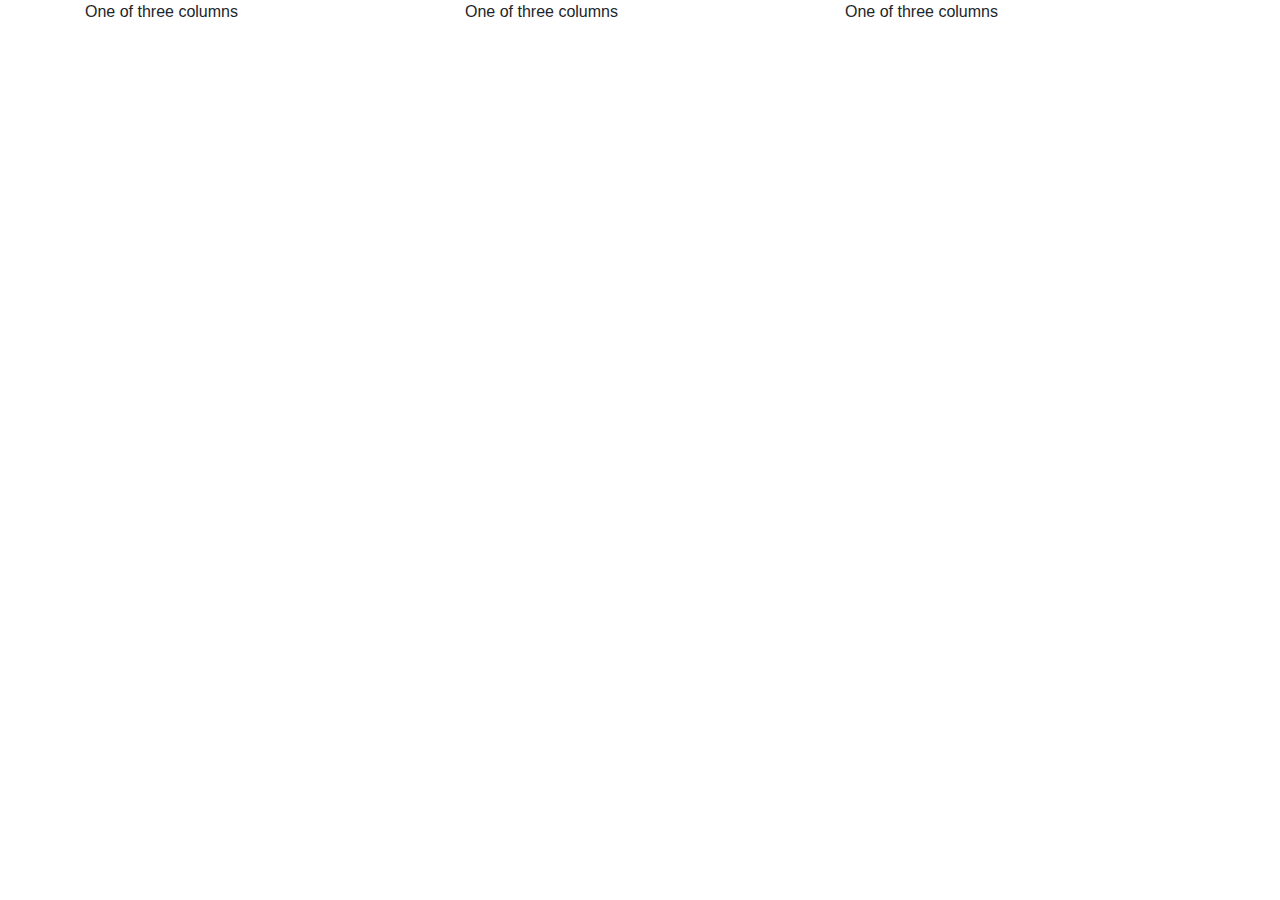
<file: TinDog-Start-master/file.html>
<!DOCTYPE html>
<html>
    <head>
        <meta charset="utf-8">
  <!-- Bootstrap CSS -->
  <link rel="stylesheet" href="https://maxcdn.bootstrapcdn.com/bootstrap/4.0.0/css/bootstrap.min.css"
    integrity="sha384-Gn5384xqQ1aoWXA+058RXPxPg6fy4IWvTNh0E263XmFcJlSAwiGgFAW/dAiS6JXm" crossorigin="anonymous">
  <title>TinDog</title>
  <link rel="stylesheet" href="css/styles.css">
  <script src="https://code.jquery.com/jquery-3.2.1.slim.min.js"
    integrity="sha384-KJ3o2DKtIkvYIK3UENzmM7KCkRr/rE9/Qpg6aAZGJwFDMVNA/GpGFF93hXpG5KkN"
    crossorigin="anonymous"></script>
  <script src="https://cdnjs.cloudflare.com/ajax/libs/popper.js/1.12.9/umd/popper.min.js"
    integrity="sha384-ApNbgh9B+Y1QKtv3Rn7W3mgPxhU9K/ScQsAP7hUibX39j7fakFPskvXusvfa0b4Q"
    crossorigin="anonymous"></script>
  <script src="https://maxcdn.bootstrapcdn.com/bootstrap/4.0.0/js/bootstrap.min.js"
    integrity="sha384-JZR6Spejh4U02d8jOt6vLEHfe/JQGiRRSQQxSfFWpi1MquVdAyjUar5+76PVCmYl"
    crossorigin="anonymous"></script>
    </head>
    <body>
        <div class="container">
            <div class="row">
              <div class="col-sm">
                One of three columns
              </div>
              <div class="col-sm">
                One of three columns
              </div>
              <div class="col-sm">
                One of three columns
              </div>
            </div>
          </div>
    </body>
</html>
</file>
<file: TinDog-Start-master/css/styles.css>
body{
    font-family: 'Montserrat', sans-serif;
}
h1{
    font-family: 'Montserrat', sans-serif;
    font-size: 4rem;
    line-height: 1.5;
    color: whitesmoke;
    font-weight:900;
}
h3{
    font-family: 'Montserrat', sans-serif;
    font-weight: bold;
}
h2{
    font-family: 'Montserrat', sans-serif;
    font-size: 3rem;
    line-height: 1.5;
}
p{
    color: #8f8f8f;
}
#title{
    background-color: #ff4c68;
}
#testimonials{
    text-align: center;
    background-color: #Ef8172;
    color: #fff;

}
#press{
    background-color: #Ef8172;
    text-align: center;
    padding-bottom: 3%;
}
#pricing{
    padding: 100px;
    text-align: center;
}
#cta{
    padding: 7% 15%;
    text-align: center;
    background-color: #ff4c68;
    color: #fff;
}
#features{
    padding: 7% 15%;
    background-color:whitesmoke;
    position: relative;
    
}
#footer{
    padding: 7% 15%;
    text-align: center;
}
.cta-heading{
    font-family: 'Montserrat', sans-serif;
    font-weight: bold;
    font-size: 4rem;
    
}
.carousel-item{
    padding: 7% 15%;
}
.press-logo{
    width: 15%;
    margin: 20px 20px 50px;
}
.fb{
    text-align: center;
    padding: 5%;
}
.container-fluid{
    padding: 3% 15% 9%;
}
.navbar{
    padding: 0 0 4.5rem;
}
.navbar-brand{
    font-size:2.5rem;
    font-weight: bold;
}
.nav-item{
    padding: 0px 18px;
}
.nav-link{
    font-size: 1.2rem;
    font-family: 'Montserrat';
}
.download-button{
    margin: 5% 3% 5% 0;
}
.title-image{
    width: 60%;
    transform:rotate(25deg);
    margin-left: 50px;
    position: absolute;
    right: 30%;
}
.image{
    margin-bottom: 1rem;
    color: #Ef8172;
}
.image:hover{
    color: #ff4c68
}
.testimonial-image{
    border-radius: 100%;
    width: 10%;
    margin: 20px;
}
.pricing-column
{
    padding: 3% 2%;
    text-align: center;
}
.icon{
    margin: 3% 1%;
}
@media (max-width:1028px)
{
    .title-image{
        position: static;
        transform: rotate(0);
    }
    #title{
        text-align: center;
    }
}
</file>
